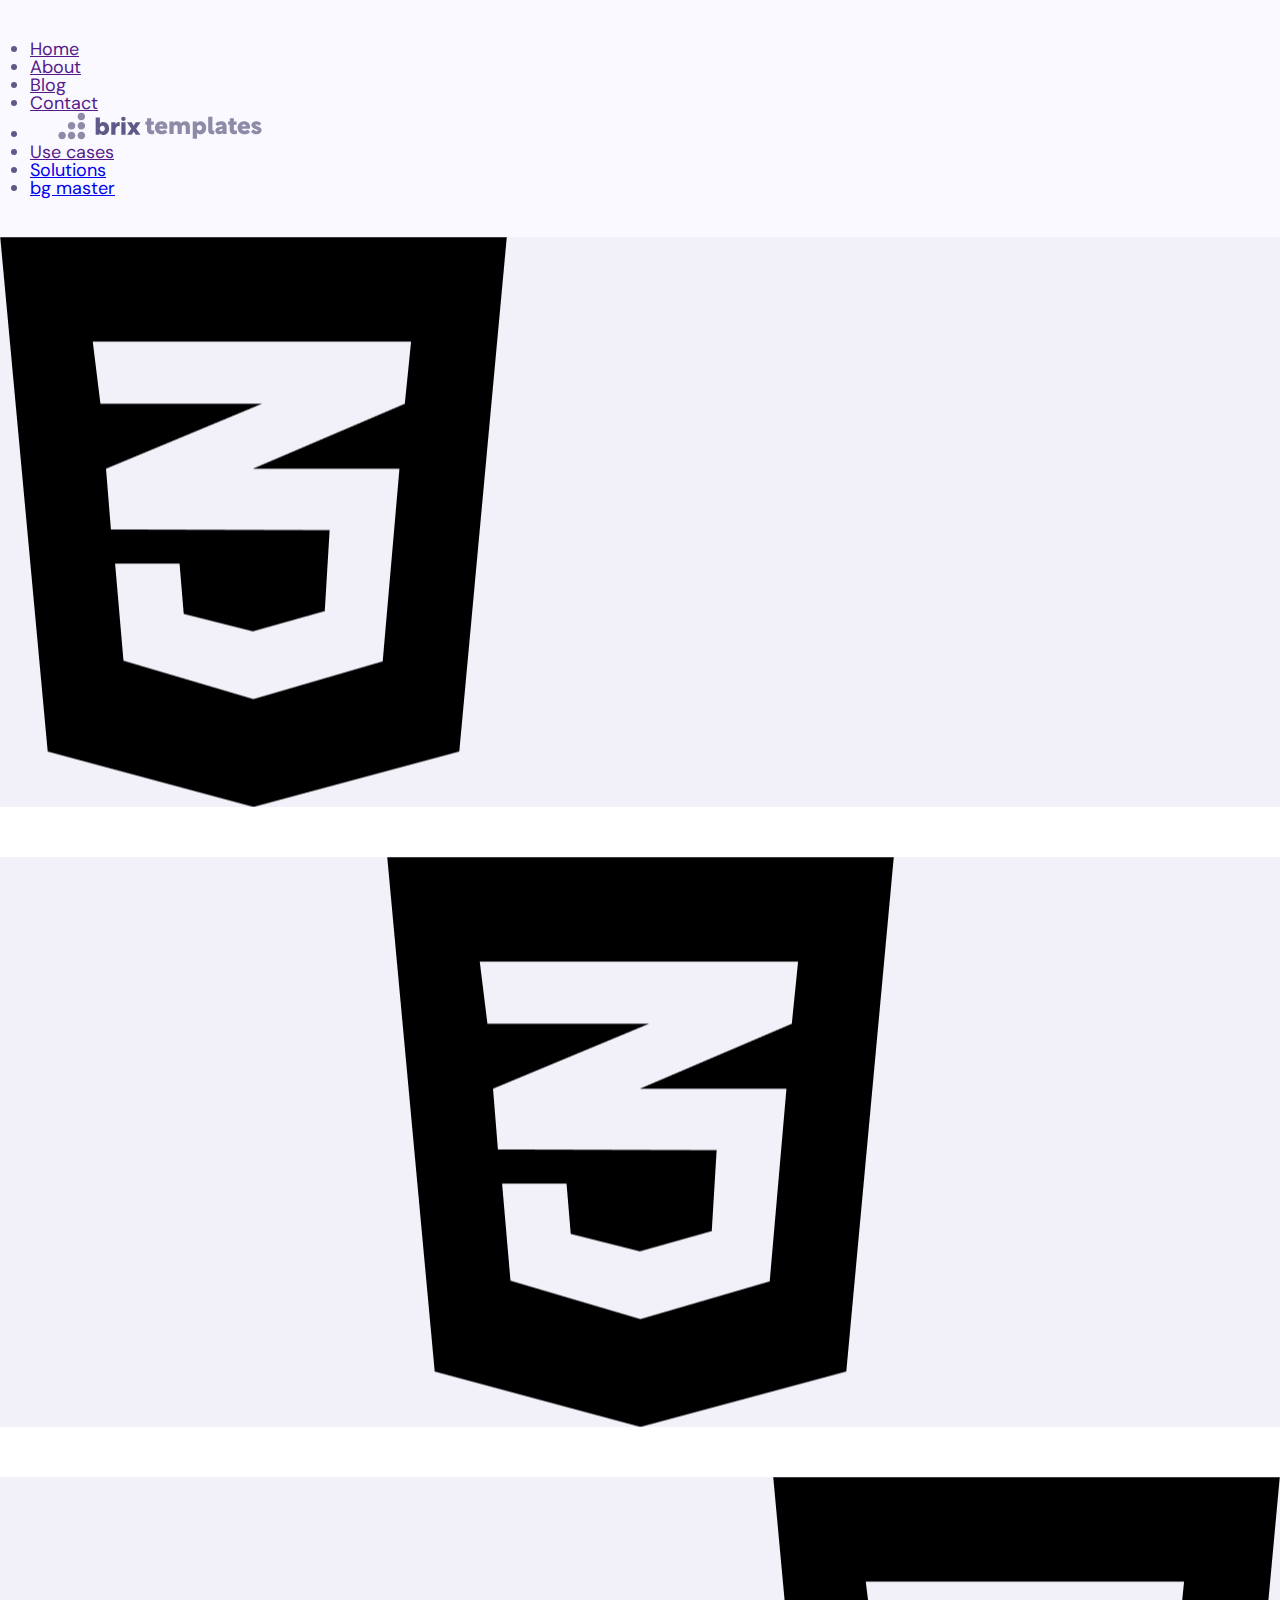
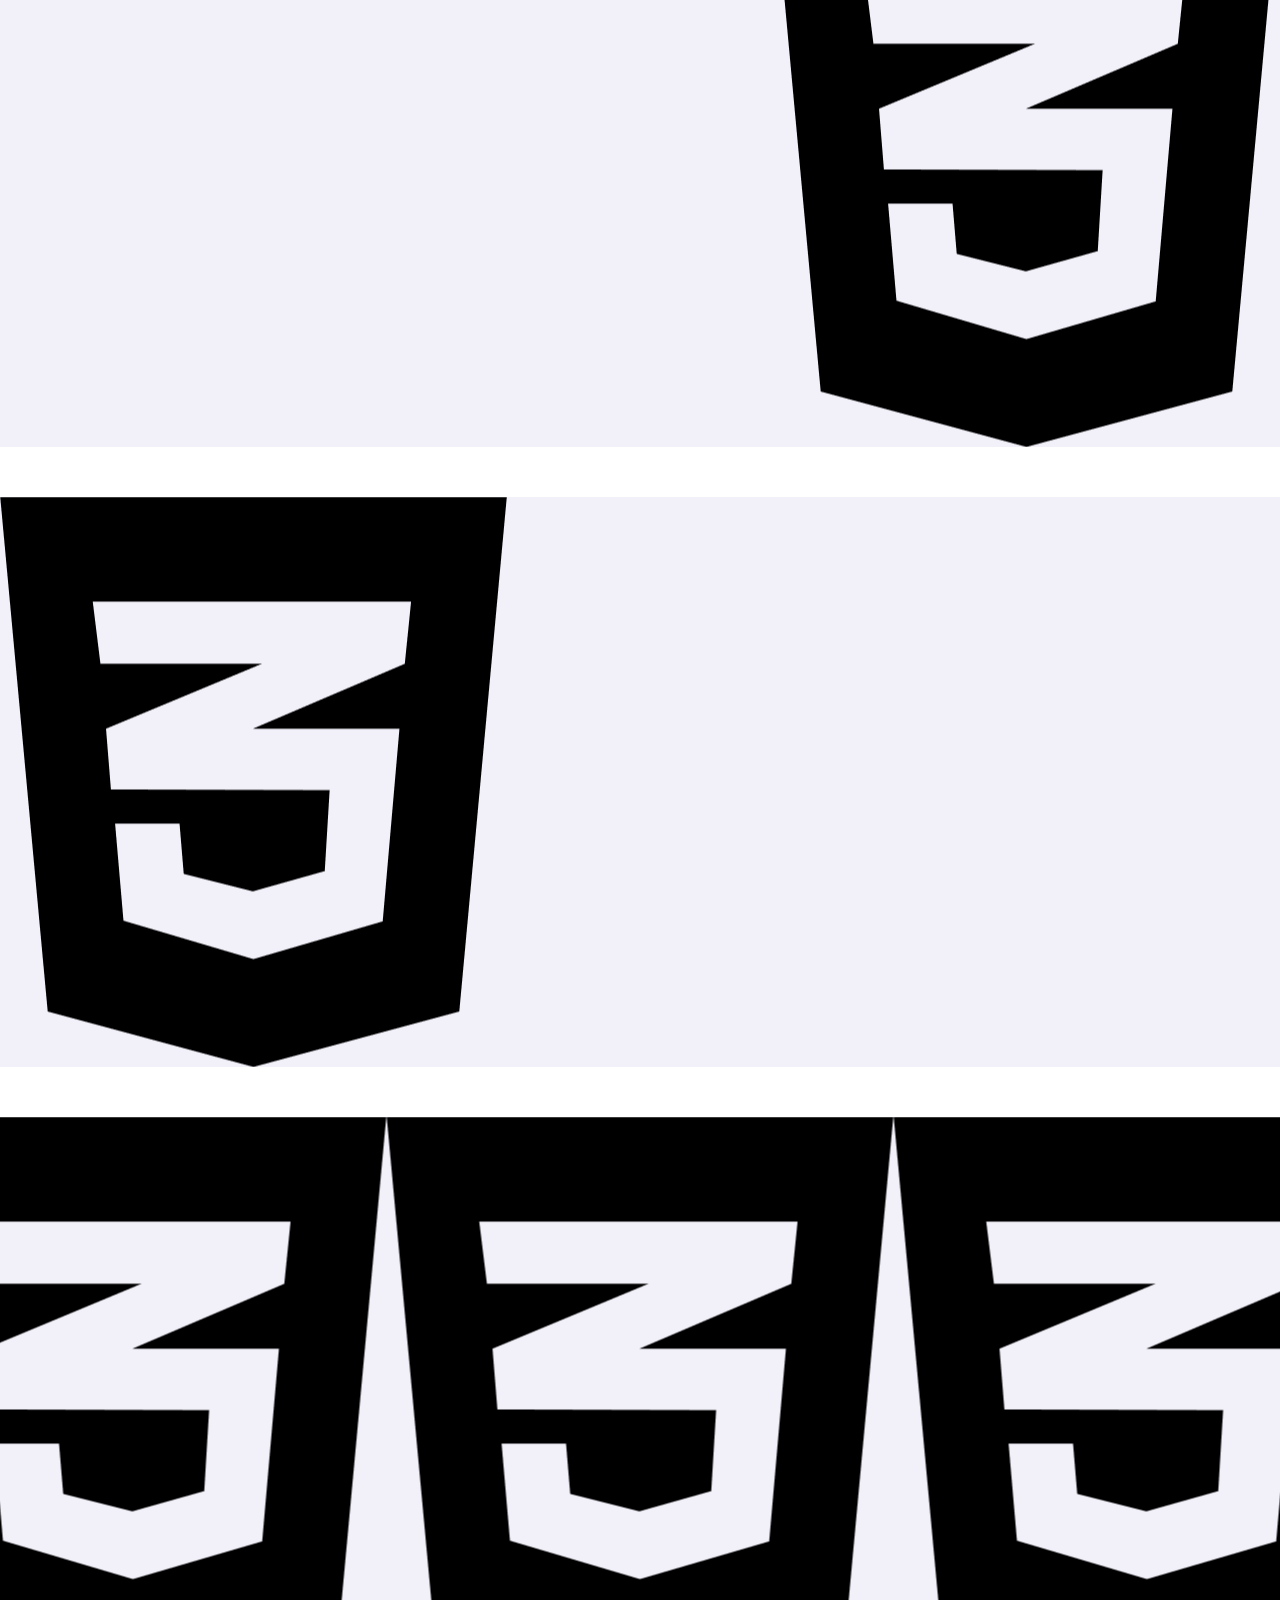
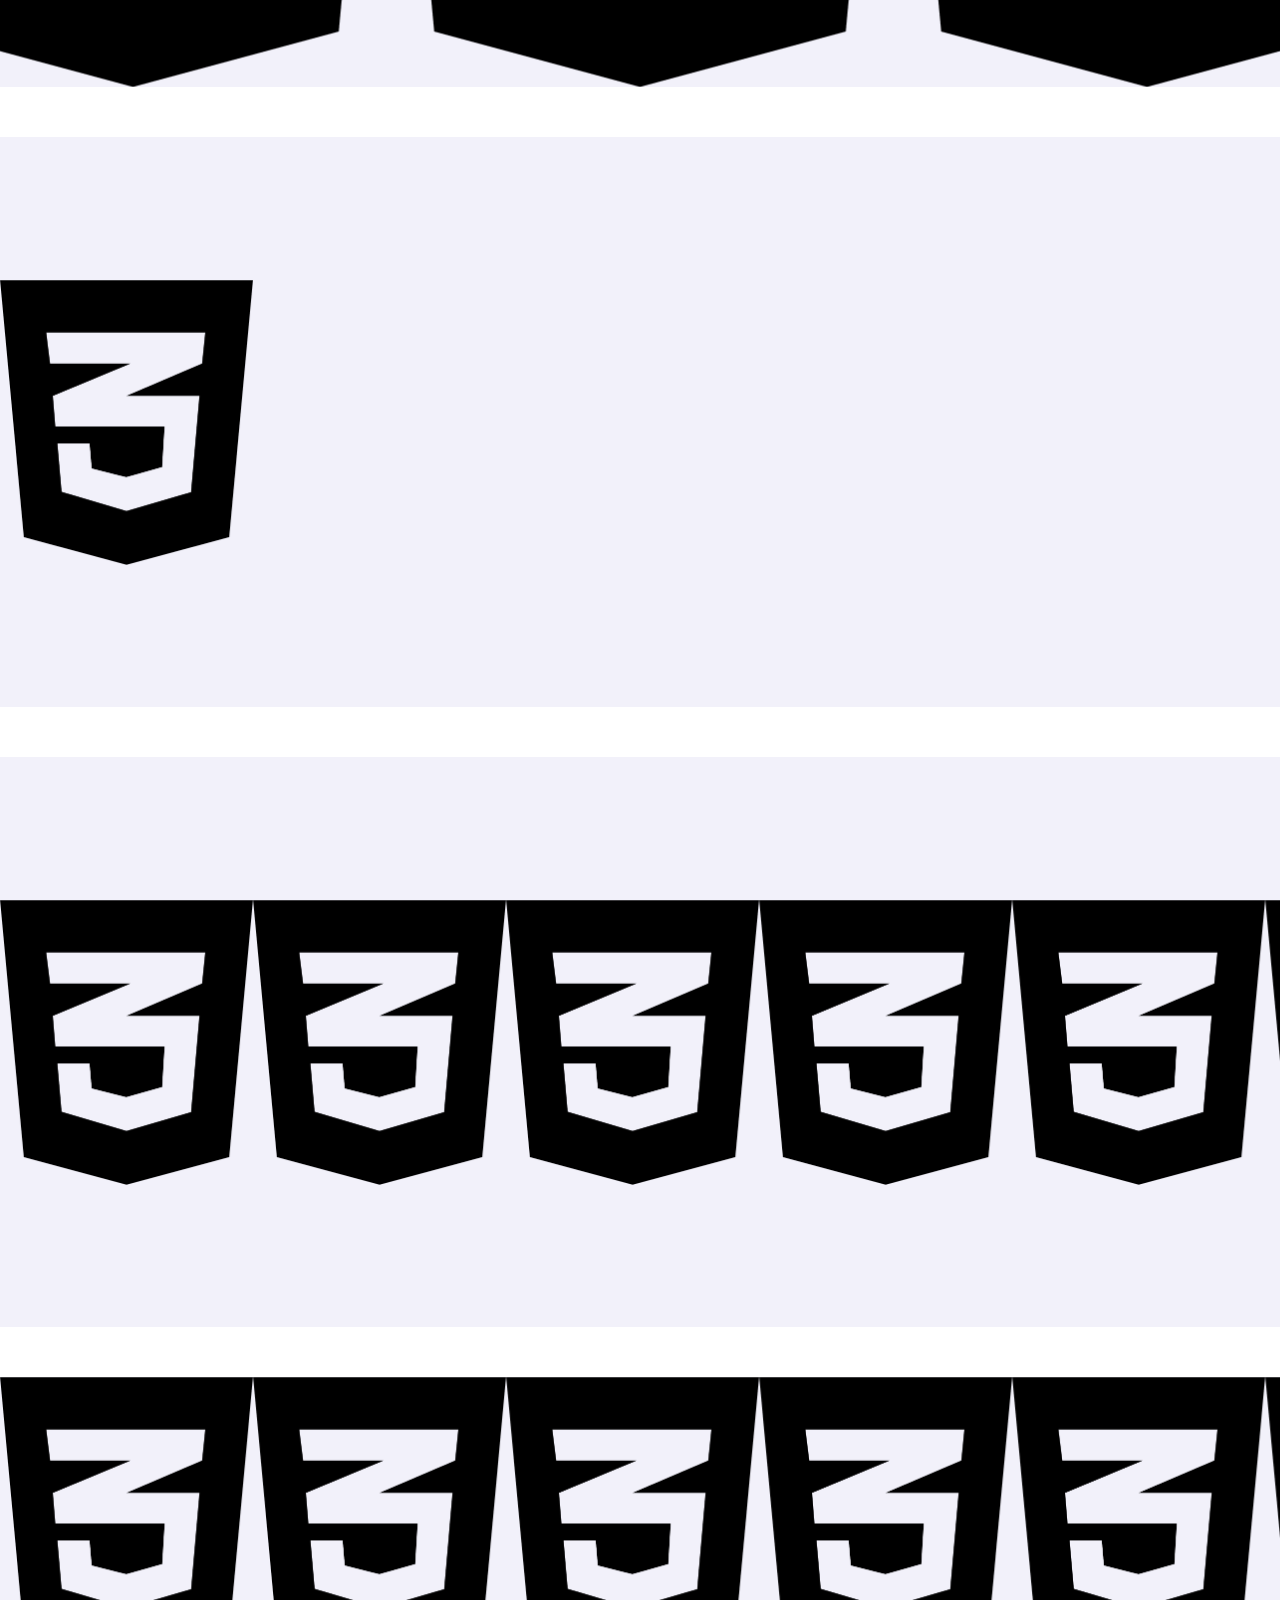
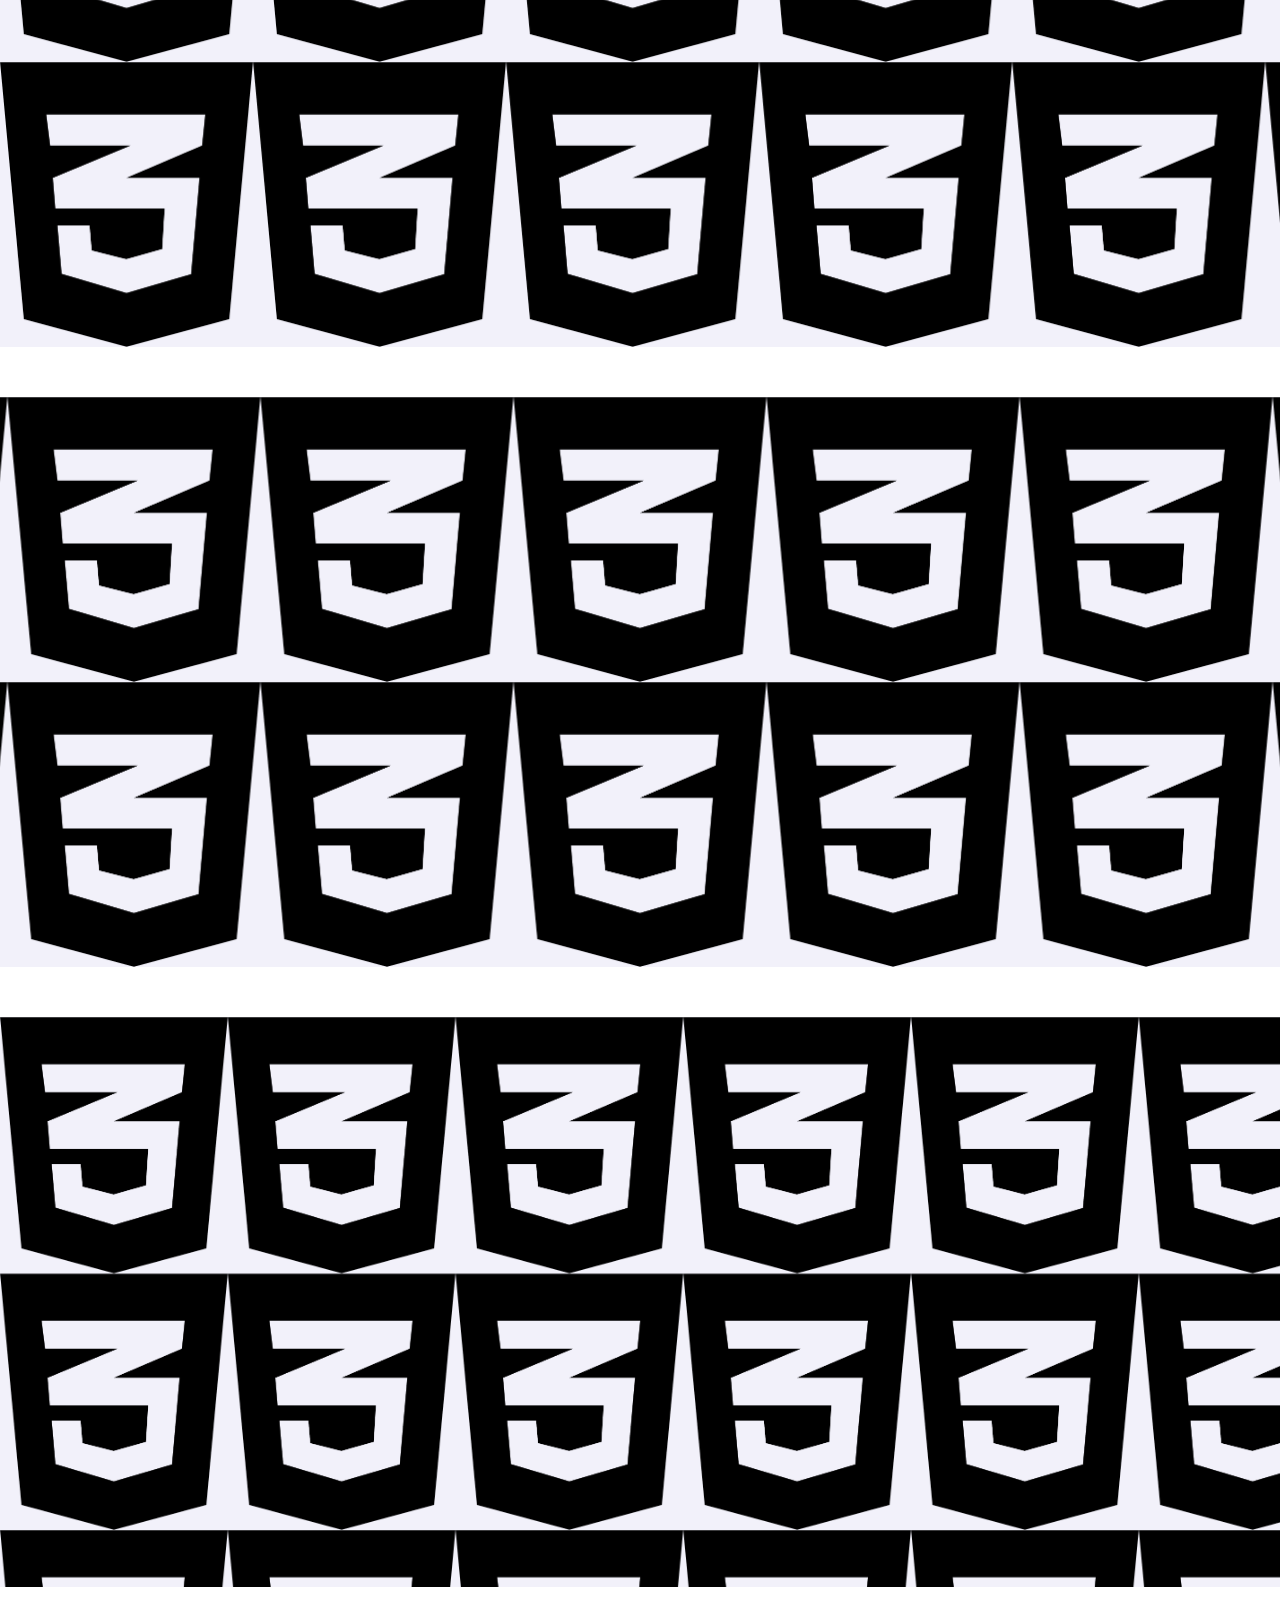
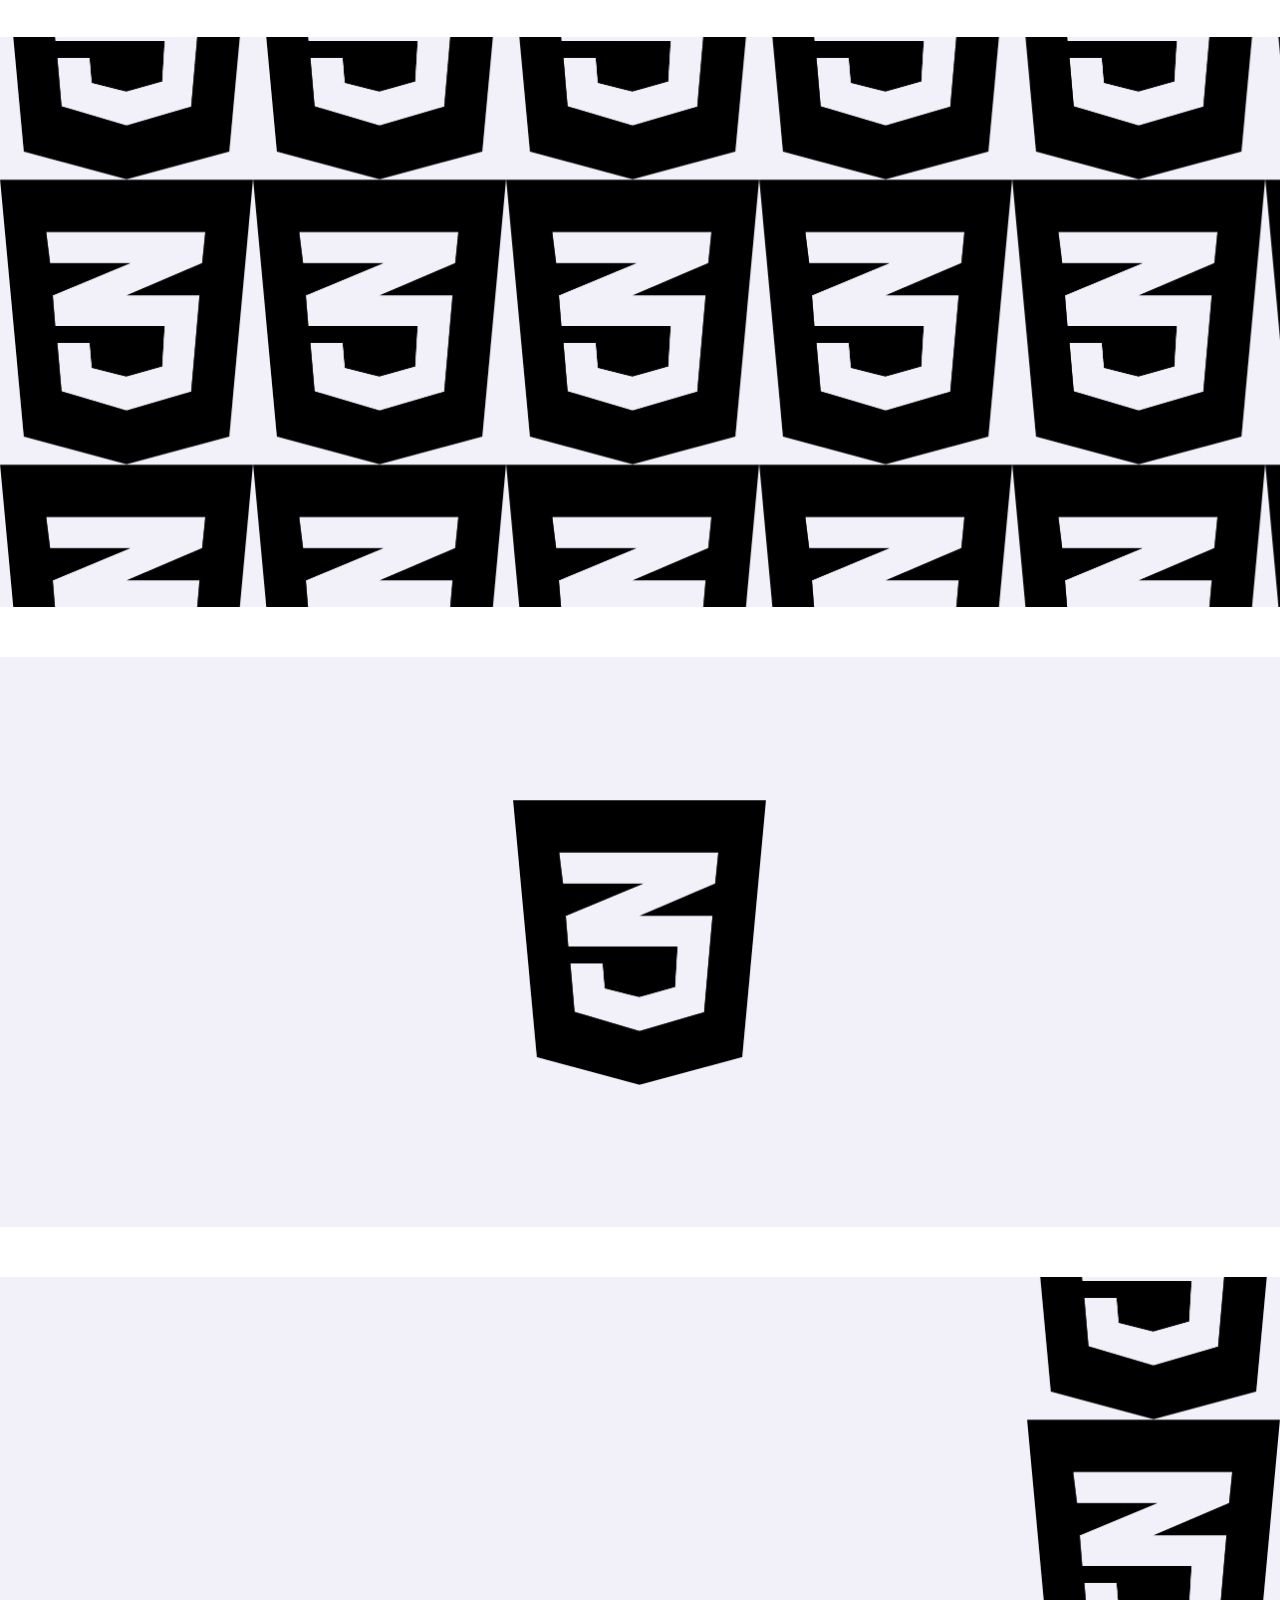
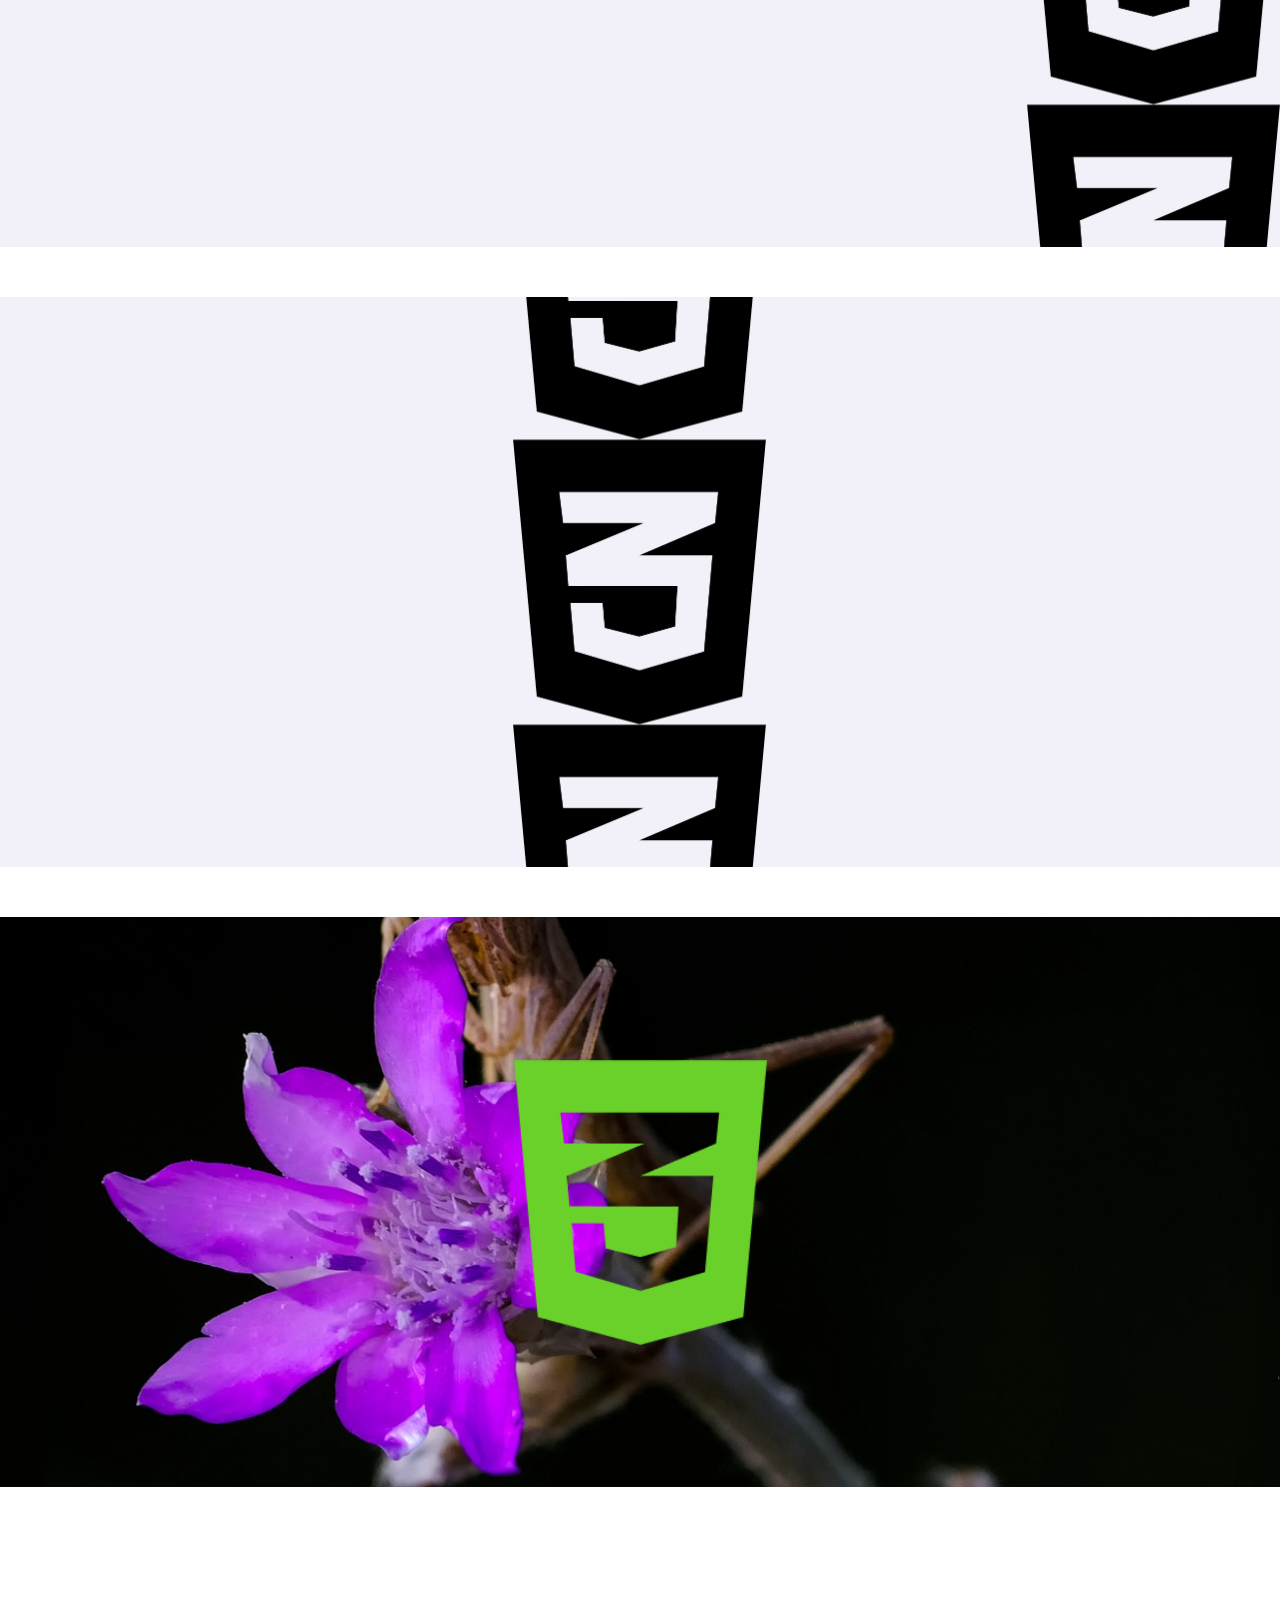
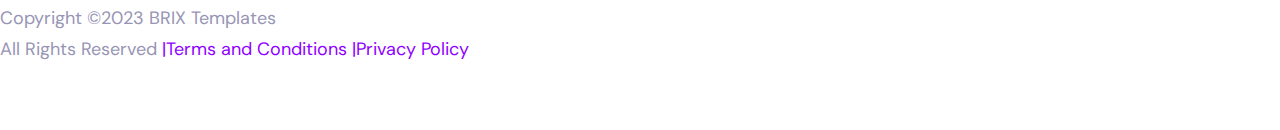
<file: background.html>
<!DOCTYPE html>
<html lang="en">
  <head>
    <meta charset="UTF-8" >
    <meta name="viewport" content="width=device-width, initial-scale=1.0" >
    <title>Document</title>
    <link rel="stylesheet" href="./styles/style.css">
    <link href="https://fonts.googleapis.com/css2?family=DM+Sans:opsz,wght@9..40,400;9..40,700&display=swap" rel="stylesheet">
    <link rel="stylesheet" href="./styles/icon.css">
  </head>
  <body class="body">
    <header class="header">
      <div class="container">
        <nav class="nav-header__nav">
          <ul class="nav-header__list">
            <div class="nav-header__list nav-header__list-left"> 
              <li class="nav-header__item"><a class="nav-header__link" href="">Home</a></li>
              <li class="nav-header__item"><a class="nav-header__link" href="">About</a></li>
              <li class="nav-header__item"><a class="nav-header__link" href="">Blog</a></li>
              <li class="nav-header__item"><a class="nav-header__link" href="">Contact</a></li>
            </div>
              <li class="nav-header__item nav-header_item__logo"> <a class="nav-header__link" href="./index.html">
              <img class="nav-header__logo" src="./images/Logo.svg" width="260" height="28" alt="Logo" ></a>
              </li>
            <div class="nav-header__list nav-header__list-right">
              <li class="nav-header__item"><a class="nav-header__link" href="">Use cases</a></li>
              <li class="nav-header__item"><a class="nav-header__link" href="./position.html">Solutions</a></li>
              <li class="nav-header__item"><a class="nav-header__link" href="./background.html">bg master</a></li>
            </div>
         </ul>
       </nav>
     </div>
    </header>
      <main class="main-container">
        <div class="background"></div>
        <div class="background bg-xl_center"></div>
        <div class="background bg-xl_right"></div>
        <div class="background "></div>
        <div class="background bg-xl_repeat"></div>
        <div class="background bg-s"></div>
        <div class="background bg-s bg-s_repeat-x"></div>
        <div class="background bg-s bg-s_repeat-inital"></div>
        <div class="background bg-s bg-s_rep bg-s_repeat-center"></div>
        <div class="background bg-s bg-s_rep bg-s_repeat-duble"></div>
        <div class="background bg-s bg-s_rep bg-s_repeat-final"></div>
        <div class="background bg-s bg-s_center"></div>
        <div class="background bg-s bg-s_repeat-y"></div>
        <div class="background bg-s bg-s_center-y"></div>
        <div class="background background_double"></div>
      </main>
      <footer class="footer">
        <div class="footer__container">
        <p class="text footer__text">Copyright &copy;2023 BRIX Templates</p>
        <p class="text footer__text">All Rights Reserved
            <a class="link footer__link"  href=""> |Terms and Conditions </a>
            <a class="link footer__link"  href=""> |Privacy Policy </a></p>
      </div>
      </footer>  
</body>
</html>
</file>
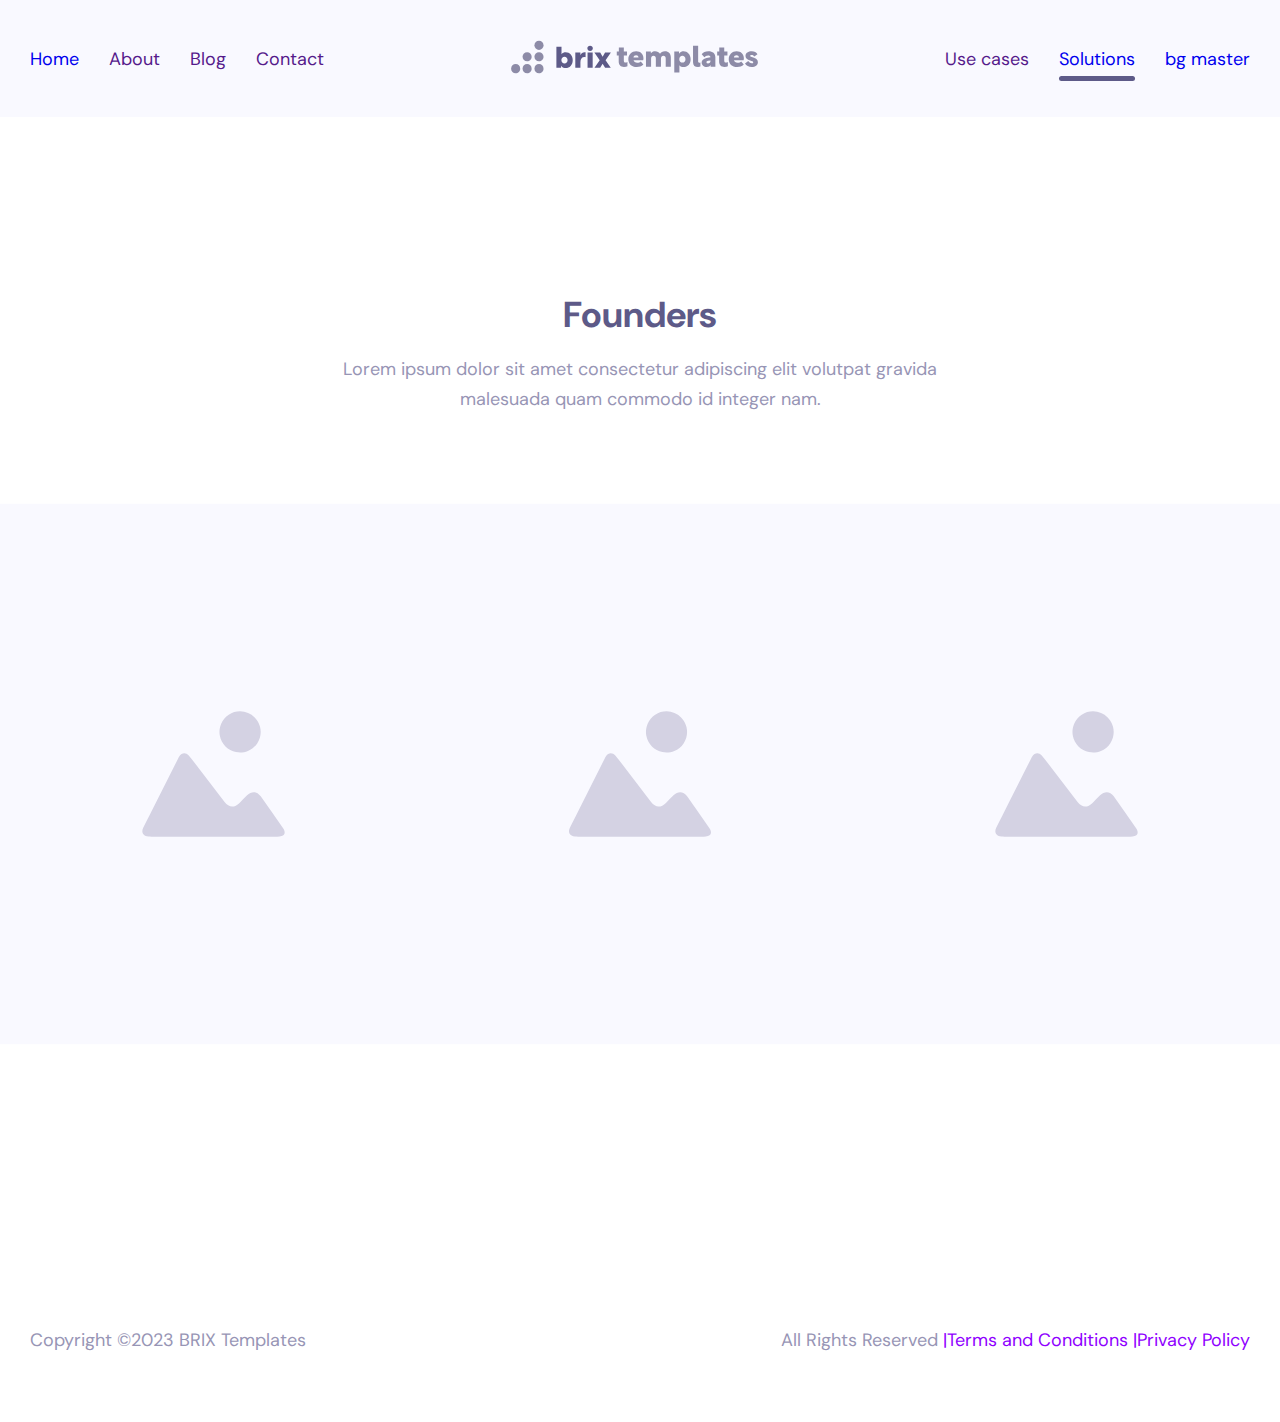
<file: position.html>
<!DOCTYPE html>
<html lang="en">
  <head>
    <meta charset="UTF-8" >
    <meta name="viewport" content="width=device-width, initial-scale=1.0" >
    <title>Document</title>
    <link rel="stylesheet" href="./styles/style.css">
    <link href="https://fonts.googleapis.com/css2?family=DM+Sans:opsz,wght@9..40,400;9..40,700&display=swap" rel="stylesheet">
    <link rel="stylesheet" href="./styles/icon.css">
  </head>
  <body class="body">
      <div class="container chat">
        <button class="chat__button">
          <svg class="chat__icon">
            <use href="./images/symbol-defs.svg#icon-chat"></use>
          </svg>
        </button>
      </div>
    <header class="header">
      <div class="container">
        <nav class="header-nav">
          <ul class="header-nav__list">
              <li class="header-nav__item">
                  <a class="header-nav__link" href="./index.html">Home</a>
              </li>
              <li class="header-nav__item">
                  <a class="header-nav__link" href="">About</a>
              </li>
              <li class="header-nav__item">
                  <a class="header-nav__link" href="">Blog</a>
              </li>
              <li class="header-nav__item">
                  <a class="header-nav__link" href="">Contact</a>              
              </li>
              <li class="header-nav__item header-nav__item_logo">
                  <a class="header-nav__link" href="./index.html">
                      <img class="header-nav__logo" src="./images/Logo.svg" width="261" height="34" alt="Logo">
                  </a>
              </li>
              <li class="header-nav__item">
                  <a class="header-nav__link" href="">Use cases</a>
              </li>
              <li class="header-nav__item">
                  <a class="header-nav__link header-nav__link_active" href="./position.html">Solutions</a>
              </li>
              <li class="header-nav__item">
                  <a class="header-nav__link" href="./background.html">bg master</a>
              </li>
          </ul>
      </nav>
      </div>   
    </header>
    <main class="main">
          <section class="founders">
              <div class="founder__container">
                  <div class="founders__content">
                        <h1 class="title-h2 founders__titel">Founders</h1>
                        <p class="text founders__text">Lorem ipsum dolor sit amet consectetur adipiscing elit volutpat gravida malesuada quam commodo id integer nam.</p>
                      <div class="founders__cards-container">
                        <div class="founders__items">
                          <a class="founders__item" href="">
                              <img class="founders__image" src="./images/founders-placeholder.svg" width="480" height="608" alt="founders-placeholder">
                            <div class="founders__cover">
                                <div class="founders__deskription-title-h3">
                                  <h3 class="title-h3 founders__title-h3">Sophie Moore</h3>
                                </div>
                                <div class="founders__deskription-title-h4">
                                  <h4 class="title-h4 founders__title-h4">Ceo & Co-Founder</h4>
                                </div>
                            </div>
                          </a>
                            <a class="founders__item" href="">
                                <img class="founders__image" src="./images/founders-placeholder.svg" width="480" height="608" alt="founders-placeholder">
                              <div class="founders__cover">
                                <div class="founders__deskription-title-h3">
                                  <h3 class="title-h3 founders__title-h3">Sophie Moore</h3>
                                </div>
                                <div class="founders__deskription-title-h4">
                                  <h4 class="title-h4 founders__title-h4">Ceo & Co-Founder</h4>
                                </div>
                              </div>
                            </a>
                              <a class="founders__item" href="">
                                  <img class="founders__image" src="./images/founders-placeholder.svg" width="480" height="608" alt="founders-placeholder">
                                <div class="founders__cover">
                                  <div class="founders__deskription-title-h3">
                                    <h3 class="title-h3 founders__title-h3">Sophie Moore</h3>
                                  </div>
                                  <div class="founders__deskription-title-h4">
                                    <h4 class="title-h4 founders__title-h4">Ceo & Co-Founder</h4>
                                  </div>
                                </div>
                              </a>
                        </div>
                      </div>
                  </div>
              </div>
          </section>
    </main>
    <footer class="footer">
        <div class="container">
          <div class="footer__contant">
            <p class="text footer__text">Copyright &copy;2023 BRIX Templates</p>
            <p class="text footer__text">All Rights Reserved
              <a class="link footer__link"  href=""> |Terms and Conditions </a>
              <a class="link footer__link"  href=""> |Privacy Policy </a></p>
          </div>
      </div>
      </footer>
</file>
<file: styles/style.css>
:root {
    --primary-color: #5D5A88;
    --secondary-color: #9795B5;
    --nav-height: 50px;
}

* {
    box-sizing: border-box;
    margin: 0;
    padding: 0;
}

body {
    background-color: #FFFFFF;
    font-size: 18px;
    color: var(--primary-color);
    font-family: "DM Sans", Arial, sans-serif;
    margin: 0;
}

.container {
    width: 100%;
    max-width: 1250px;
    margin: 0 auto;
    padding-left: 15px;
    padding-right: 15px;
}

.title-h1 {
    color: var(--primary-color);
    font-size: 56px;
    line-height: 1.2;
    font-weight: 700;
}

.title-h2 {
    color: var(--primary-color);
    font-size: 36px;
    line-height: 1.3;
    font-weight: 700;
}

.title-h3 {
    color: var(--primary-color);
    line-height: 1.4;
    font-weight: 700;
}

.title-h4 {
    color: var(--primary-color);
    font-size: 18px;
    font-weight: 500;
    line-height: 1;
    text-align: center;
}

img {
    max-width: 100%;
}

.link {
    color: #ADABC3;
    font-size: 18px;
    font-weight: 400;
    line-height: 1.7; 
    text-decoration: none;  
}

.link:visited {
    color: #8F00FF9E;
}

.link:hover {
    color: var(--primary-color);
}

.link:active {
    color: #1500FF;
}


.button {
    display: inline-block;
    padding: 25px 35px;
    border-radius: 40px;
    text-align: center;
    text-decoration: none;
    line-height: 1;
}

.chat {
    display: flex;
    justify-content: end;
}

.chat__button {
    position: fixed;
    bottom: 50px;
    background-color: var(--primary-color);
    border-radius: 60px;
    border: none;
    width: 100px;
    height: 100px;
    display: flex;
    justify-content: center;
    align-items: center;
}

.chat__icon {
    fill: currentColor;
    color: #FFFFFF;
    width: 56px;
    height: auto;
}



.header {
    position: sticky;
    top: 0;
    background-color: #F9F9FF;
    line-height: 1;
    padding-top: 40px;
    padding-bottom: 40px;
}


.header-nav__list {
    display: flex;
    align-items: center;
    gap: 30px;
    list-style: none;
    width: 100%
}


.header-nav__item_logo {
    flex: 1;
    text-align: center;
}

.header-nav__link {
    text-decoration: none;
}

.header-nav__link:hover {
    color: #1500FF;   
}

.header-nav__link:active{
    color: #000;
}

.header-nav__link{
    position: relative;
}

.header-nav__link::after, .header-nav__link_active::after {
    content: "";
    position: absolute;
    bottom: -10px;
    left: 0;
    width: 100%;
    height: 5px;
    border-radius: 100px;
    background-color: var(--primary-color);
}

.header-nav__link::after {
    transform: scaleX(0);
}


.header-nav__link_active::after {
    transform: scaleX(1);
    background-color: var(--primary-color);
}

.header-nav__link:hover::after {
    transition-duration: 200ms;
    transform: scaleX(1);
    background-color: #1500FF;
}


.header-nav__link:active::after {
    background-color: #000;
}

.hero {
    background-color: #FFF;
    padding: 120px 0;
}

.hero__content {
    display: flex;
    width: 100%;
    flex-direction: row-reverse;
    align-items: center;
    padding: 15px;
}

.hero__image-container {
     width: 50%;
     line-height: 0;
}

.hero__image {
    max-width: 100%;
    height: auto;

}

.hero__title {
    margin-bottom: 16px;
    width: 585px;
}

.hero__text {
    margin-bottom: 50px;
}

.hero-description {
    width: 50%;
    margin-left: 80px;
}

.button__primary {
    width: 200px;
    
    background-color: var(--primary-color);
    color: #FFFFFF;
    border: none;
    font-weight: 700;
    margin-right: 24px;
}

.button__icon-hero {
    position: relative;
    fill: currentColor;
    color: #FFFFFF;
    margin-left: 8px;
}

.button__icon-hero {
    position: absolute;
    transition: transform 150ms linear;
    transform: translateX(0);
}


.button__primary:hover {
    background-color: #5F5C7F;
}

.button__icon-hero:hover {
    transform: translateX(10px);
}


.button__primary:active {
    background-color: #A4A2C4;
}

.button__icon-hero:active {
    transform: translateX(20px);
}


.button_sacondary {
    background-color: transparent;
    color: var(--primary-color);
    border: 1.5px solid var(--primary-color);
    font-size: 18px;
    font-weight: 400;
    line-height: 1;   
}

.button_sacondary:hover {
    background-color: #F6F5FF;
}

.button_sacondary:active {
    background-color: #EFEEFB;
}

.text {
    color: var(--secondary-color);
    font-size: 18px;
    line-height: 1.7;
    font-weight: 400;
}

.clients {
    background-color: #F9F9FF;
    padding: 100px 0 155px;
}


.clients__list {
    display: flex;
    justify-content: space-between;
    align-items: center;
    flex-wrap: wrap;
    gap: 80px
}

.clients__item {
    display: flex;
    align-items: flex-start;
    list-style: none;
}

.clients__titel {
    color: #1E285F;
    margin-bottom: 16px;
    width: 510px;
}

.clients__text {
    margin-bottom: 120px;
}

.numbers{
    padding: 175px 0;
}

.numbers__content {
    display: flex;
    justify-content: space-between;
    align-items: center;
}


.numbers__title {
    margin-right: 160px;
    width: 100%;
    max-width: 250px;
}

.numbers__list{
    display: flex;
    flex-wrap: wrap;
    width: 800px;
    border: 1px solid #D4D2E3;
    border-radius: 15px;
}

.numbers__item {
    display: flex;
    flex-direction: column;
    flex-wrap: wrap;
    justify-content: center;
    width: 50%;
    min-height: 270px;
	text-align: center;
    padding: 10px;
}

.numbers__item:nth-child(2n-1) {
	border-right: 1px solid #D4D2E3;
}

.numbers__item:nth-child(2n+3),
.numbers__item:nth-child(2n+4) {
	border-top: 1px solid #D4D2E3;
}

.numbers__text {
    color: var(--primary-color);
    font-size: 44px;
    font-weight: 700;
    line-height: 1.2;
}

.light {
    color: #BCBACD;
}

.numbers__title-h3 {
    text-align: center;
    font-size: 24px;
    line-height: 1.4;
}

.numbers__text {
    margin-bottom: 5px;
}

.get-started {
    background-color: #F2F1FA;
}

.get-started__content {
    width: 100%;
   display: flex;
   justify-content: space-between;
   align-items: center;
}

.get-started__button {
    display: flex;
    align-items: flex-end;
    gap: 25px;
    margin-bottom: 40px;
}

.get-started__title {
    max-width: 530px;
    margin-bottom: 16px;
    margin-right: 150px;
}

.get-started__text {
    max-width: 530px;
    color: var(--secondary-color);
    margin-right: 110px;
    margin-bottom: 40px;
}

.get-started__image-container {
    width: 50%;
    line-height: 0;
}

.get-started__image {
    max-width: 100%;
    height: auto;
}

.button_m {
    background-color: var(--primary-color);
    color: #FFFFFF;
    padding: 30px 55px;
    border: none;
    border-radius: 50px;
    font-size: 20px;
    line-height: 1;
    font-weight: 700;
    margin: 0;
    
}

.button_m:hover {
    background-color: #5F5C7F;
}

.button_m:active {
    background-color: #A4A2C4;  
}

.button_sacondary-m {
    background-color: transparent;
    color: var(--primary-color);
    border:1.5px solid var(--primary-color);
    padding: 30px 55px;
    font-weight: 400;
    line-height: 1;
    margin: 0;
}

.button_sacondary-m:hover {
    background-color: #F6F5FF;
}

.button_sacondary-m:active {
    background-color: #EFEEFB;  
}

.team {
    padding-top: 175px;
    padding-bottom: 195px;
    background-color: #fff;
}

.team__description {
    max-width: 620px;
    text-align: center;
    margin: 0 auto;
}

.team__title {
    margin-bottom: 16px;
}

.team__text-main{
    margin-bottom: 60px;
}

.team__members {
    display: flex;
    flex-wrap: wrap;
    gap: 30px;
}

.team__members-card { 
    width: calc(33.33% - 20px);
    text-align: center;
    border-radius: 20px;
    border: 1px solid #D4D2E3; 
    overflow: hidden;
}

.team__image {
    margin-bottom: 40px;
}

.team__title-h3 {
    text-align: center;
    margin-bottom: 7px;
}

.team__title-h4 {
    margin-bottom: 16px;
    letter-spacing: 1.8px;
    text-transform: uppercase;
    font-weight: 500;
    line-height: 1.1;
}

.team__text {
    margin-bottom: 40px;
    padding: 30px;
}

.team__title_one {
    margin-bottom: 40px;
}

.team__text_one {
    margin-bottom: 75px;
}

.team__members-icon {
	display: flex;
	justify-content: center;
	gap: 15px;
    margin-bottom: 55px;
	
}

.team__icon {
    fill: currentColor;
    color: #8d8ba7;
    width: 18px;
    height: 18px;
}

.team__icon:hover {
    color: #F2F1FA;
}

.team__icon:active {
    color: #FFFFFF;
}

.team__link {
	width: 36px;
	height: 36px;
	background-color: #F2F1FA;
	border-radius: 8px;
    display: flex;
    justify-content: center;
    align-items: center;
}

.team__link:hover {
    background-color: #5F5C7F;
}

.team__link:active {
    background-color: #A4A2C4;
}

.data-section {
    background-color: #FFF;
    padding: 40px 0;
}
.data-section__titel {
    margin-bottom: 122px;
}

.table {
	width: 100%;
	margin: 120px 0 90px;
	text-align: left;
	line-height: 1.5;
	background-color: #fff;
	border-collapse: collapse;
	border-color: #DDDFE1;
}

.table__thead,
.table__tfoot {
    color: #464A53;
    font-size: 15px;
    line-height: 3;
    font-weight: 400; 
}

.table__header {
    padding: 10px 20px;
}

.table__tbody {
    color: #6A707E;
    font-size: 13px;
    line-height: 1.5;
    font-weight: 400;
}

.table__data {
    padding-left: 15px;
    padding-right: auto;
}

.table__tbody .table__data:nth-child(2),
.table__tbody .table__data:nth-child(5) {
    color: #ABAFB3;
    padding: 20px;  
}

.table__tbody .table__row-1,
.table__tbody .table__row-3 {
    background-color: #FAFAFA;
    padding: 20px;
}

.table__tfoot .table__row-foot {
    background-color: #FAFAFA;
}

.video {
    padding: 100px 0;
}

.video__content {
    display: flex;
    justify-content: space-between;
    align-items: center;
}

.video__player-col {
    width: 50%;
    line-height: 0;
}

.video__player {
    width: 100%;
    height: auto;
    border-radius: 25px 0 0 25px;
}

.video__info {
    width: 50%;
    max-width: 540px;
}

.video__titel {
    margin-bottom: 10px;
}

.video_titel-center {
    text-align: center;
    margin-bottom: 30px;
}

.video__text {
    font-size: 22px;
    font-weight: 400;
    margin-bottom: 40px;
}

.through {
    text-decoration: line-through;
}

.italic {
    font-style: italic;
}

.italic-bold {
    font-style: italic;
    font-weight: 500;
}

.bold {
    font-weight: 700;
}

.cards {
    padding: 150px 0;
}

.cards__info {
    width: 610px;
    height: auto;
    margin: 0 300px 50px;
    text-align: center;
}

.cards__items {
    display: flex;
    gap: 30px;
}

.cards__main-item {
    max-width: 50%;
    min-height: 565px;
    border-radius: 20px;
    background: #F2F1FA;
    display: flex;
    flex-direction: column;
    align-items: center;
    justify-content: flex-end;
    padding: 60px 100px;
}

.cards__image-main {
    text-align: center;
    margin-bottom: 130px;
    
}

.cards__list {
    display: flex;
    flex-wrap: wrap;
    gap: 30px;
    width: calc(50% - 15px);
}

.cards__item {
    display: flex;
    flex-direction: row-reverse;
    justify-content: space-around;
    align-items: center;
    max-width: 100%;
    border-radius: 20px;
    background: #F2F1FA;
    padding: 60px 50px;
}

.cards__item_top {
    width: 100%;
    margin-right: 100px;
}

.cards__item-bottom {
    width: 100%;
    margin-right: 100px;
}

.button__icon {
    fill: currentColor;
    color: #8D8BA7;
    margin-left: 6px;
}

.button__icon:hover {
    color: var(--primary-color);
}

.button__icon:active {
    color: #1500FF;
}

.cards__title-h3 {
    margin-bottom: 16px;
}

.cards__text {
    margin-bottom: 35px;
}

.cards_titel-main {
    margin-bottom: 16px;
}

.cards_titel-center {
    margin-bottom: 16px;
}

.cards__text-center {
    margin-bottom: 30px;
    text-align: center;
}

.cards__link {
    color: #8D8BA7;
    text-align: center;
    font-size: 18px;
    line-height: 1;
    font-weight: 700;
    text-decoration: none;
}

.cards__link:hover {
    color: var(--primary-color);
}

.cards__link:active {
    color: #1500FF;
}

.footer {
    color: var(--secondary-color);
    padding: 66px 0;
}

.footer__contant {
    display: flex;
    justify-content: space-between;
}


/*background*/


.background {
    height: 570px;
    background-color: #F2F1FA;
    background-image: url(../images/css.png);
    background-repeat: no-repeat;
    background-position: left center;
    margin-bottom: 50px;
}

.bg-xl_center {
    background-position: center;
}

.bg-xl_right {
    background-position: right center; 
}

.bg-xl_repeat {
    background-repeat: repeat;
    background-position: center;
}

.bg-s {
    background-position: left;
    background-size: auto 50%;
}

.bg-s_repeat-x {
    background-size: auto 50%;
    background-repeat: repeat-x
}

.bg-s_repeat-inital  {
    background-repeat: repeat;
    background-position: initial;
}

.bg-s_rep{
    background-repeat: initial;
}

.bg-s_repeat-center {
    background-position: top center;
}

.bg-s_repeat-duble {
    background-repeat: repeat;
    background-position: top left ;
    background-size: auto 45%;
}

.repeat-final{
    background-position: center;
}

.bg-s_center {
    background-repeat: no-repeat;
    background-position: center;
}

.bg-s_repeat-y {
    background-repeat: repeat-y;
    background-position: right;
}

.bg-s_center-y {
    background-repeat: repeat-y;
    background-position: center;   
}

.background_double {
    background-image: url(../images/green.png), url(../images/mantis.png);
    background-position: center, center;
    background-size: auto 50%, 100% auto;
}


/*position*/

.founders {
    padding-top: 175px;
    padding-bottom: 175px;
}

.founder__container {
    width: 100%;
    max-width: 1630px;
    margin: 0 auto;
}

.founders__content {
    display: flex;
    flex-direction: column;
    align-items: center;
} 

.founders__titel {
    margin-bottom: 15px;
}

.founders__text {
    max-width: 610px;
    text-align: center;
    margin-bottom: 55px;
}

.founders__items {
    display: flex;
    align-items: center;
}

.founders__image {
    max-width: 100%;
}

.founders__item {
    max-width: 480px;
    position: relative;
}

.founders__cover {
    position: absolute;
    top: 0;
    left: 0;
    width: 100%;
    height: 100%;   
    background: rgba(255, 255, 255, 0.77);
    padding: 15px;
    display: flex;
    flex-direction: column;
    justify-content: center;
    align-items: center;
    opacity: 0;
    transition: opacity transform;
    transition-duration: 200ms;
    transition-timing-function: ease-in;
}


.founders__cover {
     .founders__title-h3 {
        transition: transform 200ms ease-in;
        transform: translateY(-50px);
        }
        
    .founders__title-h4 {
        transition: transform 200ms ease-in;
        transform: translateY(50px);
        }
        
}

.founders__item:hover .founders__cover {
    opacity: 1;
    .founders__title-h3  {
        transition: transform 200ms ease-in;
        transform: translateY(0);
    }
}

.founders__item:hover .founders__cover .founders__title-h4 {
    opacity: 1;
    transition: transform 200ms ease-in 200ms;
    transform: translateY(0);
}
</file>
<file: styles/icon.css>
.icon {
  display: inline-block;
  width: 1em;
  height: 1em;
  stroke-width: 0;
  stroke: currentColor;
  fill: currentColor;
}

/* ==========================================
Single-colored icons can be modified like so:
.icon-name {
  font-size: 32px;
  color: red;
}
========================================== */
.icon {
  display: inline-block;
  width: 1em;
  height: 1em;
  stroke-width: 0;
  stroke: currentColor;
  fill: currentColor;
}

/* ==========================================
Single-colored icons can be modified like so:
.icon-name {
  font-size: 32px;
  color: red;
}
========================================== */

.icon-arrow {
  width: 1.05859375em;
}


.chat__icon {
  display: inline-block;
  width: 56px;
  height: 56px;
  stroke-width: 0;
  stroke: currentColor;
  fill: currentColor;
}

/* ==========================================
Single-colored icons can be modified like so:
.icon-name {
  font-size: 32px;
  color: red;
}
========================================== */
.icon {
  display: inline-block;
  width: 1em;
  height: 1em;
  stroke-width: 0;
  stroke: currentColor;
  fill: currentColor;
}

/* ==========================================
Single-colored icons can be modified like so:
.icon-name {
  font-size: 32px;
  color: red;
}
========================================== */
</file>
